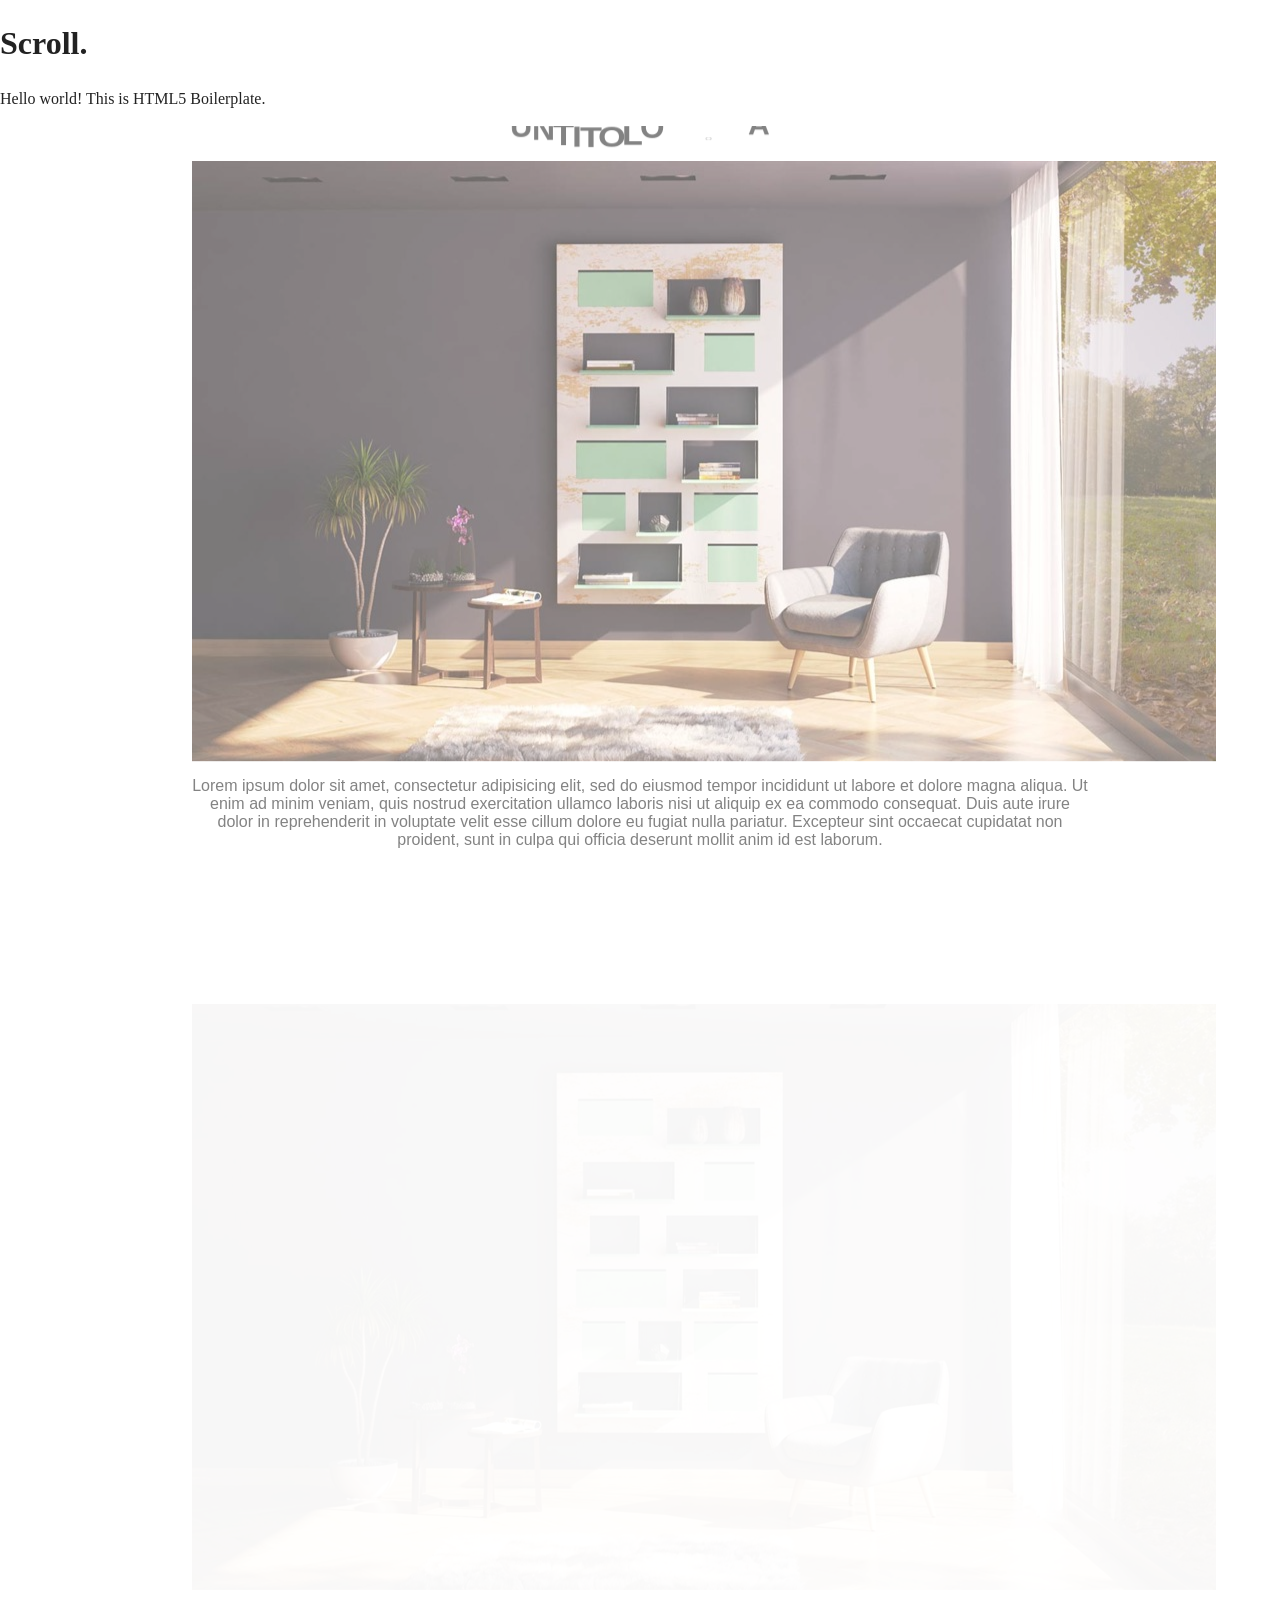
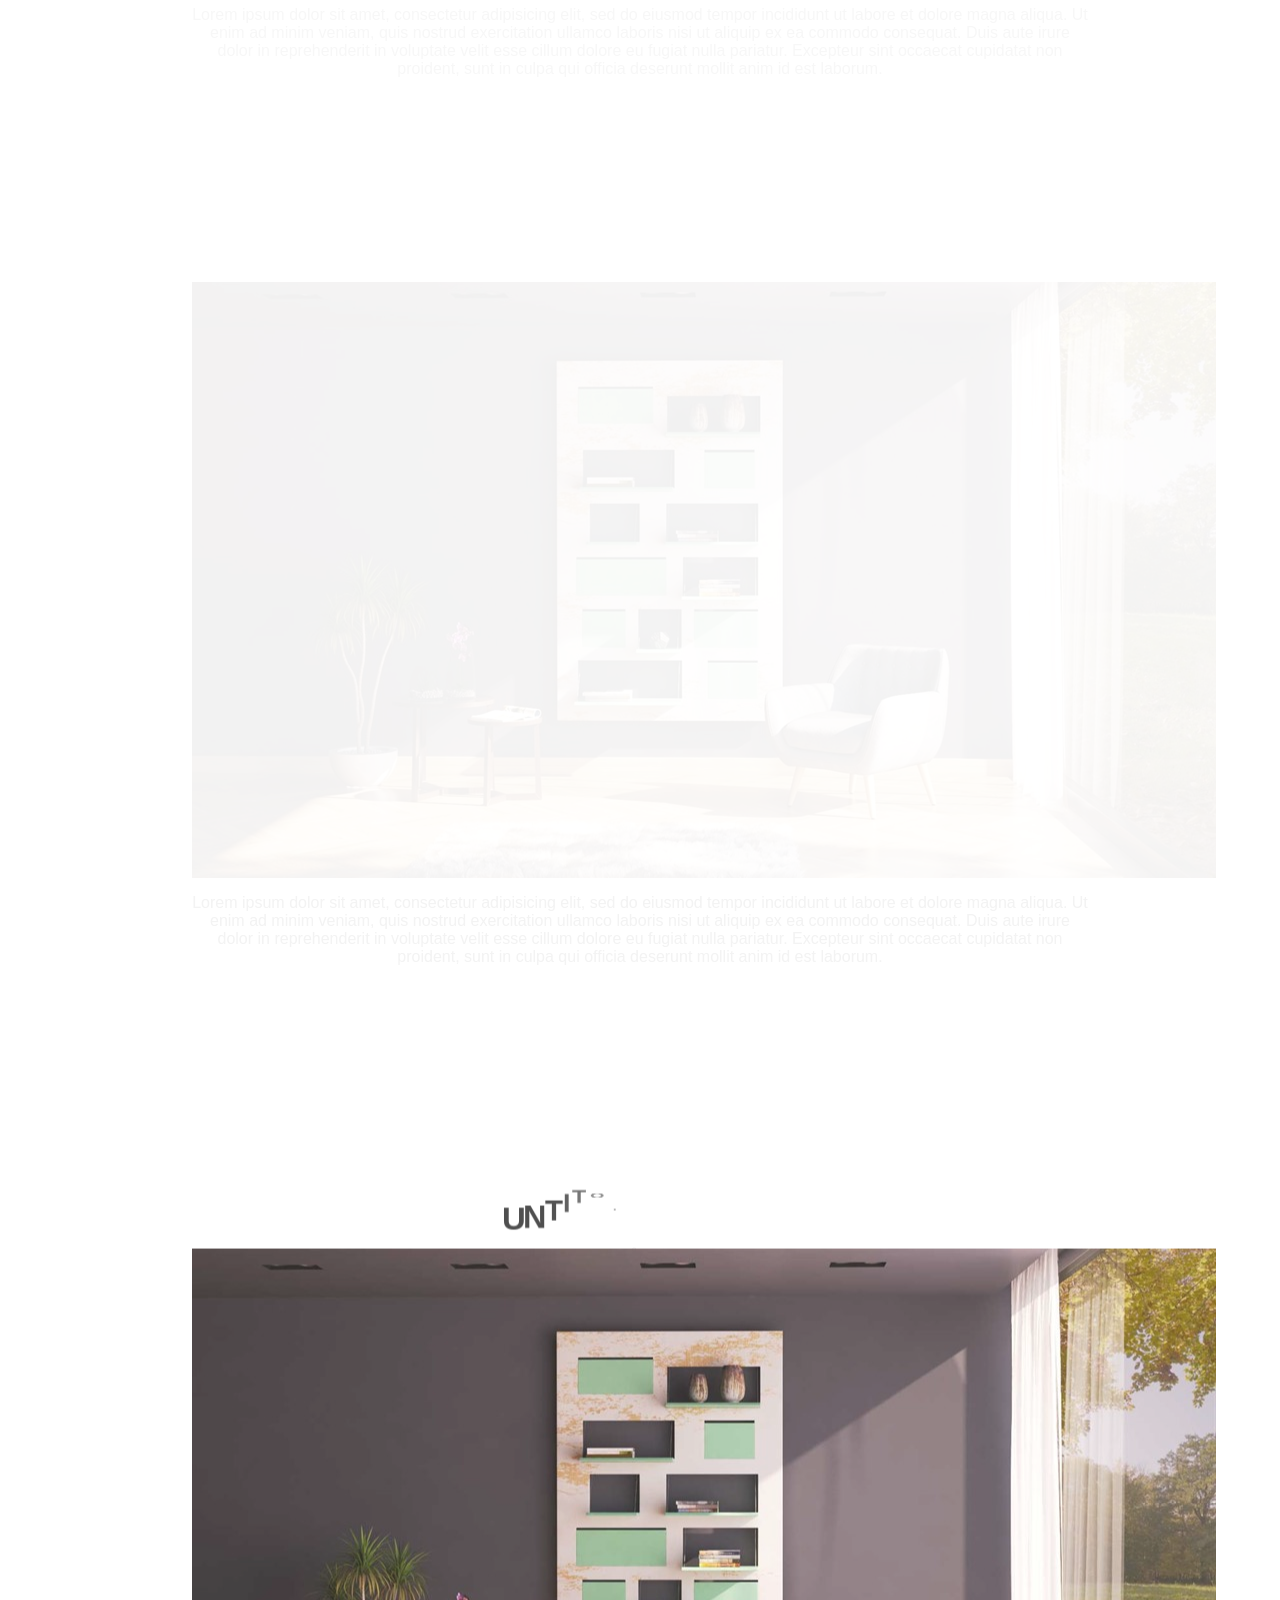
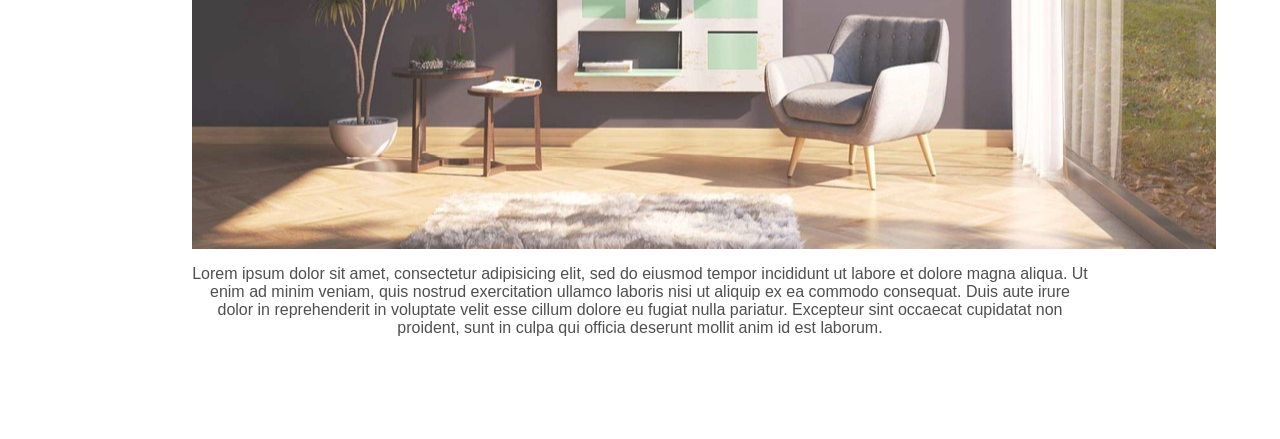
<file: animation-scroll/index.html>
<!doctype html>
<html class="no-js" lang="">
<head>
  <meta charset="utf-8">
  <meta http-equiv="x-ua-compatible" content="ie=edge">
  <title>HOMEPAGE</title>
  <meta name="description" content="">
  <meta name="viewport" content="width=device-width, initial-scale=1">

  <link rel="manifest" href="site.webmanifest">
  <link rel="apple-touch-icon" href="icon.png">
  <!-- Place favicon.ico in the root directory -->

  <link rel="stylesheet" href="css/normalize.css">
  <link rel="stylesheet" href="css/main.css">
</head>
<body>
  <!--[if lte IE 9]>
  <p class="browserupgrade">You are using an <strong>outdated</strong> browser. Please <a href="https://browsehappy.com/">upgrade your browser</a> to improve your experience and security.</p>
  <![endif]-->

  <div id="main">
    <!-- Add your site or application content here -->
    <h1>Scroll.</h1>
    <p>Hello world! This is HTML5 Boilerplate.</p>


    <div class="hide-scroll">
      <h1>Un titolo prova</h1>
      <img src="img/img.jpg" alt="bosco">
      <p>Lorem ipsum dolor sit amet, consectetur adipisicing elit, sed do eiusmod tempor incididunt ut labore et
        dolore magna aliqua. Ut enim ad minim veniam, quis nostrud exercitation ullamco laboris nisi ut aliquip ex ea commodo
        consequat. Duis aute irure dolor in reprehenderit in voluptate velit esse cillum dolore eu fugiat nulla pariatur.
        Excepteur sint occaecat cupidatat non proident, sunt in culpa qui officia deserunt mollit anim id est laborum.</p>
    </div>
    <div class="hide-scroll">
      <h1>Un titolo prova 2</h1>
      <img src="img/img.jpg" alt="bosco">
      <p>Lorem ipsum dolor sit amet, consectetur adipisicing elit, sed do eiusmod tempor incididunt ut labore et
        dolore magna aliqua. Ut enim ad minim veniam, quis nostrud exercitation ullamco laboris nisi ut aliquip ex ea commodo
        consequat. Duis aute irure dolor in reprehenderit in voluptate velit esse cillum dolore eu fugiat nulla pariatur.
        Excepteur sint occaecat cupidatat non proident, sunt in culpa qui officia deserunt mollit anim id est laborum.</p>
    </div>
    <div class="hide-scroll">
      <h1>Un titolo prova 3</h1>
      <img src="img/img.jpg" alt="bosco">
      <p>Lorem ipsum dolor sit amet, consectetur adipisicing elit, sed do eiusmod tempor incididunt ut labore et
        dolore magna aliqua. Ut enim ad minim veniam, quis nostrud exercitation ullamco laboris nisi ut aliquip ex ea commodo
        consequat. Duis aute irure dolor in reprehenderit in voluptate velit esse cillum dolore eu fugiat nulla pariatur.
        Excepteur sint occaecat cupidatat non proident, sunt in culpa qui officia deserunt mollit anim id est laborum.</p>
    </div>
    <div class="hide-scroll">
      <h1>Un titolo prova 4</h1>
      <img src="img/img.jpg" alt="bosco">
      <p>Lorem ipsum dolor sit amet, consectetur adipisicing elit, sed do eiusmod tempor incididunt ut labore et
        dolore magna aliqua. Ut enim ad minim veniam, quis nostrud exercitation ullamco laboris nisi ut aliquip ex ea commodo
        consequat. Duis aute irure dolor in reprehenderit in voluptate velit esse cillum dolore eu fugiat nulla pariatur.
        Excepteur sint occaecat cupidatat non proident, sunt in culpa qui officia deserunt mollit anim id est laborum.</p>
    </div>


    </div>
    <script src="js/vendor/detectizr.js"></script>
    <script src="js/vendor/modernizr-3.5.0.min.js"></script>
    <script src="https://code.jquery.com/jquery-3.2.1.min.js" crossorigin="anonymous"></script>
    <script>window.jQuery || document.write('<script src="js/vendor/jquery-3.2.1.min.js"><\/script>')</script>
    <script src="js/vendor/greensock-js/src/minified/TweenMax.min.js"></script>
    <script src="js/plugins.js"></script>
    <script src="js/main.js"></script>

    <!-- Google Analytics: change UA-XXXXX-Y to be your site's ID. -->
    <script>
    window.ga=function(){ga.q.push(arguments)};ga.q=[];ga.l=+new Date;
    ga('create','UA-XXXXX-Y','auto');ga('send','pageview')
    </script>
    <script src="https://www.google-analytics.com/analytics.js" async defer></script>
  </body>
  </html>
</file>
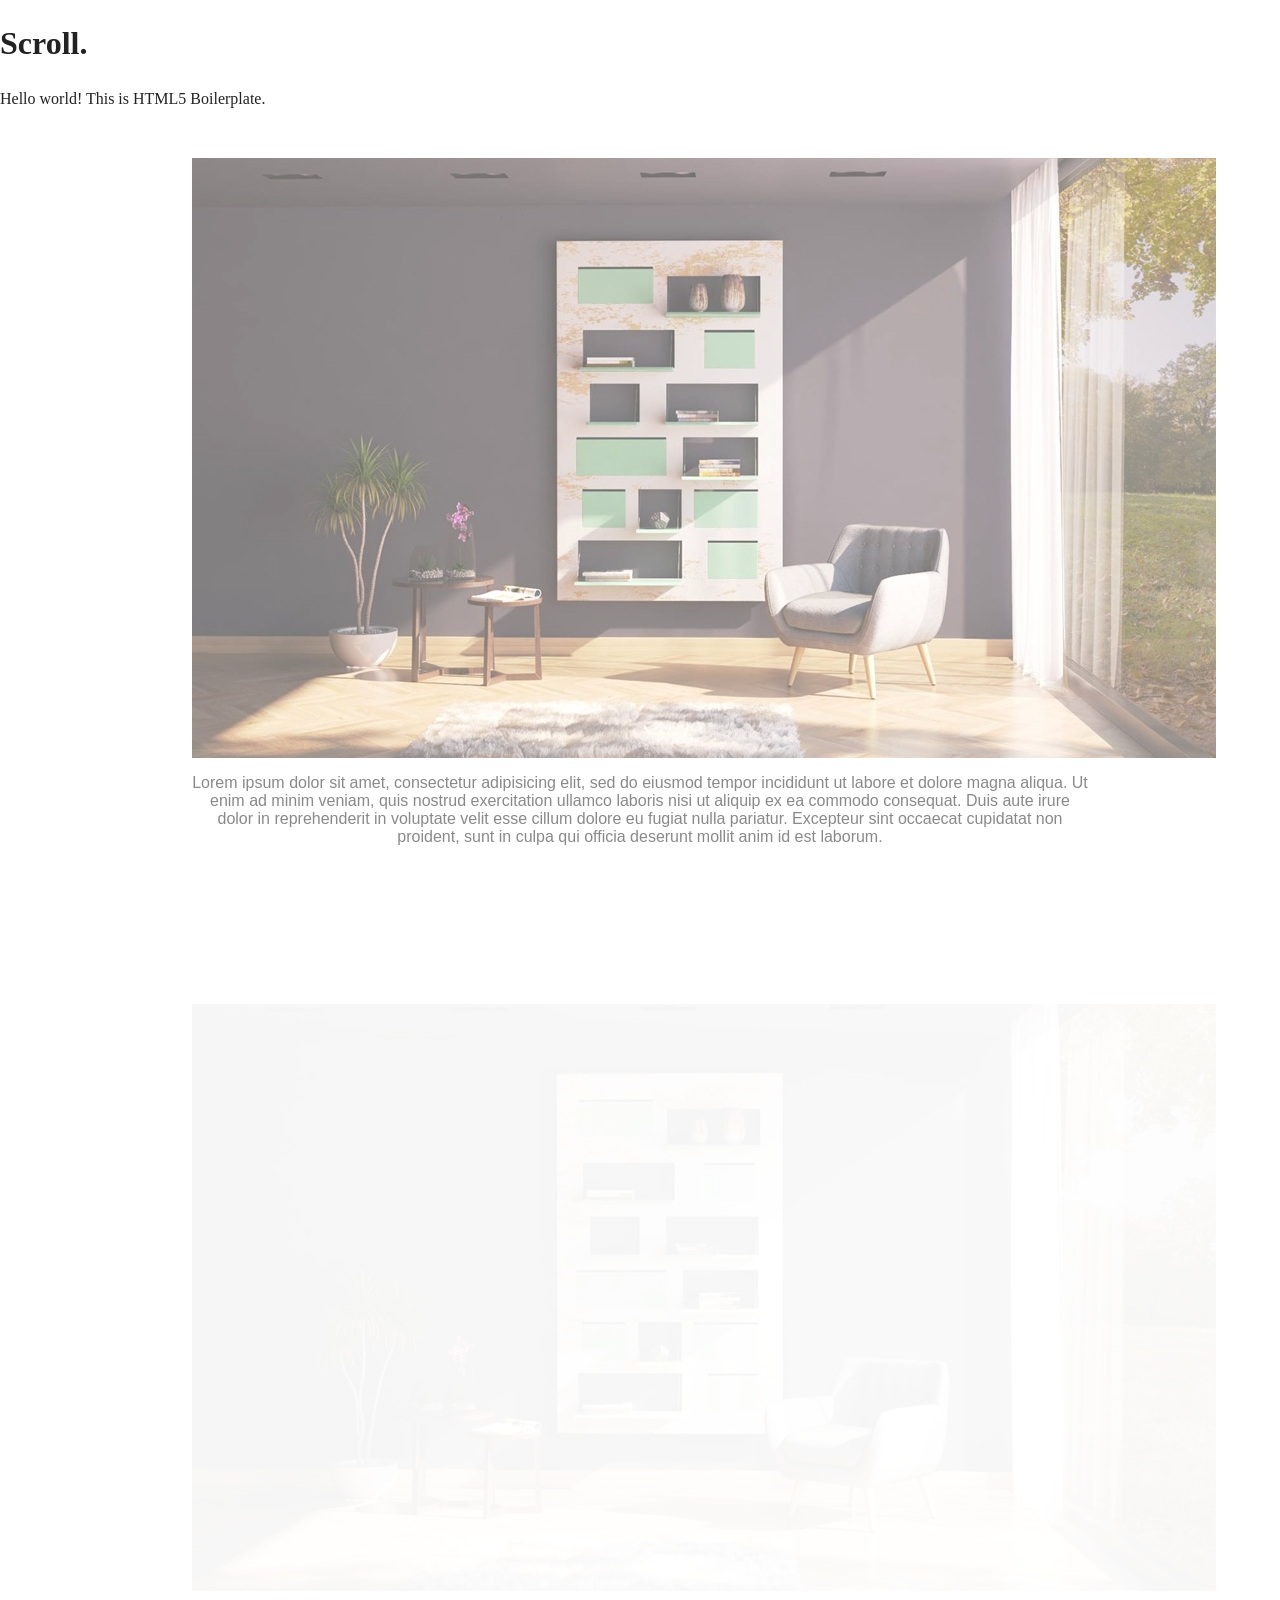
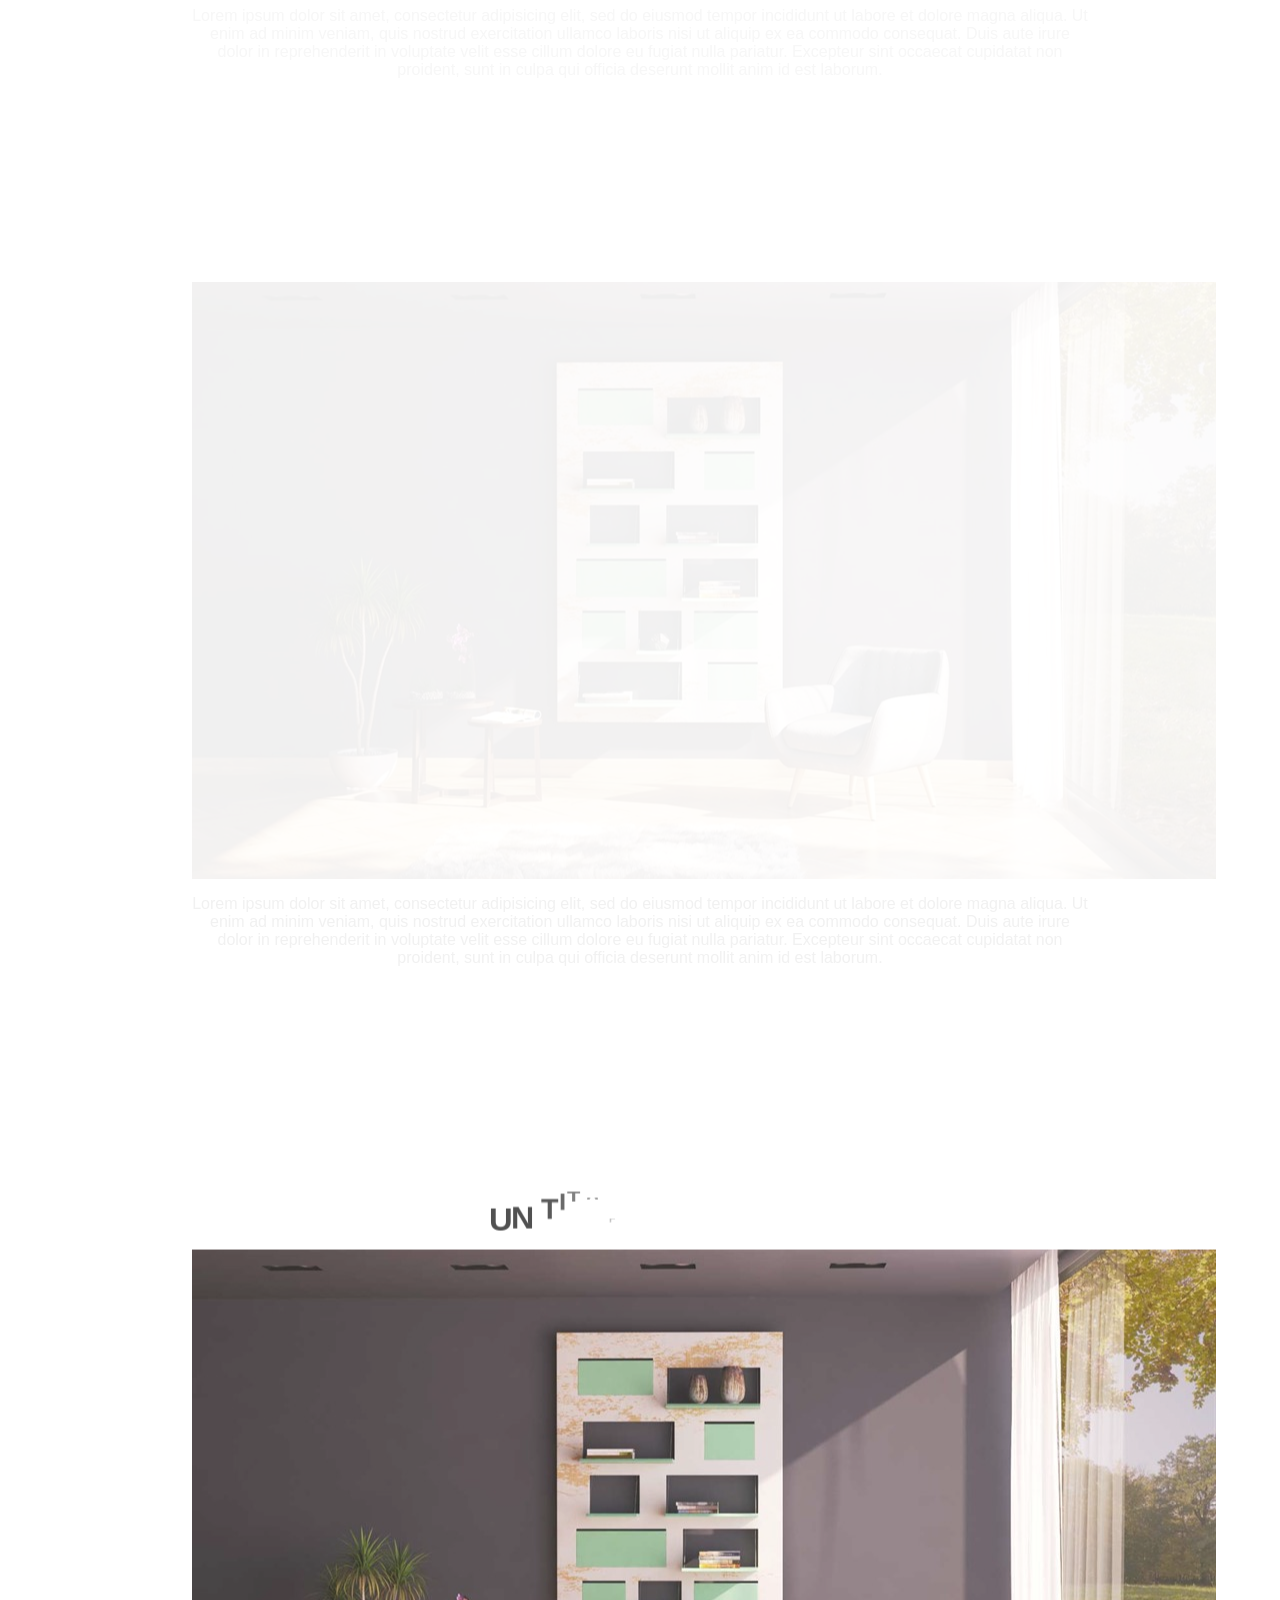
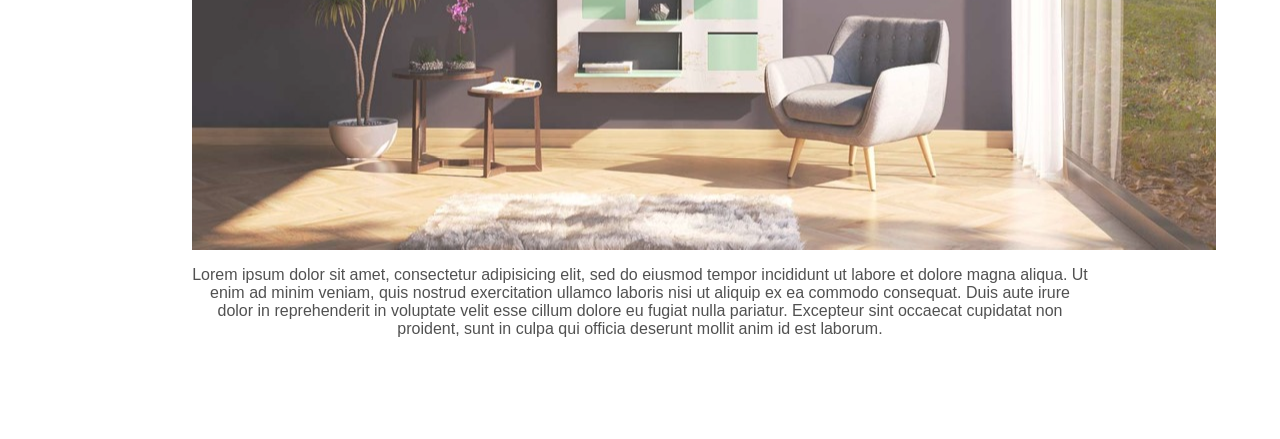
<file: split-text/animation-scroll/index.html>
<!doctype html>
<html class="no-js" lang="">
<head>
  <meta charset="utf-8">
  <meta http-equiv="x-ua-compatible" content="ie=edge">
  <title>HOMEPAGE</title>
  <meta name="description" content="">
  <meta name="viewport" content="width=device-width, initial-scale=1">

  <link rel="manifest" href="site.webmanifest">
  <link rel="apple-touch-icon" href="icon.png">
  <!-- Place favicon.ico in the root directory -->

  <link rel="stylesheet" href="css/normalize.css">
  <link rel="stylesheet" href="css/main.css">
</head>
<body>
  <!--[if lte IE 9]>
  <p class="browserupgrade">You are using an <strong>outdated</strong> browser. Please <a href="https://browsehappy.com/">upgrade your browser</a> to improve your experience and security.</p>
  <![endif]-->

  <div id="main">
    <!-- Add your site or application content here -->
    <h1>Scroll.</h1>
    <p>Hello world! This is HTML5 Boilerplate.</p>


    <div class="hide-scroll">
      <h1  id="t1">Un titolo prova</h1>
      <img src="img/img.jpg" alt="bosco">
      <p>Lorem ipsum dolor sit amet, consectetur adipisicing elit, sed do eiusmod tempor incididunt ut labore et
        dolore magna aliqua. Ut enim ad minim veniam, quis nostrud exercitation ullamco laboris nisi ut aliquip ex ea commodo
        consequat. Duis aute irure dolor in reprehenderit in voluptate velit esse cillum dolore eu fugiat nulla pariatur.
        Excepteur sint occaecat cupidatat non proident, sunt in culpa qui officia deserunt mollit anim id est laborum.</p>
    </div>
    <div class="hide-scroll">
      <h1 id="t2">Un titolo prova 2</h1>
      <img src="img/img.jpg" alt="bosco">
      <p>Lorem ipsum dolor sit amet, consectetur adipisicing elit, sed do eiusmod tempor incididunt ut labore et
        dolore magna aliqua. Ut enim ad minim veniam, quis nostrud exercitation ullamco laboris nisi ut aliquip ex ea commodo
        consequat. Duis aute irure dolor in reprehenderit in voluptate velit esse cillum dolore eu fugiat nulla pariatur.
        Excepteur sint occaecat cupidatat non proident, sunt in culpa qui officia deserunt mollit anim id est laborum.</p>
    </div>
    <div class="hide-scroll">
      <h1 id="t3">Un titolo prova 3</h1>
      <img src="img/img.jpg" alt="bosco">
      <p>Lorem ipsum dolor sit amet, consectetur adipisicing elit, sed do eiusmod tempor incididunt ut labore et
        dolore magna aliqua. Ut enim ad minim veniam, quis nostrud exercitation ullamco laboris nisi ut aliquip ex ea commodo
        consequat. Duis aute irure dolor in reprehenderit in voluptate velit esse cillum dolore eu fugiat nulla pariatur.
        Excepteur sint occaecat cupidatat non proident, sunt in culpa qui officia deserunt mollit anim id est laborum.</p>
    </div>
    <div class="hide-scroll">
      <h1  id="t4">Un titolo prova 4</h1>
      <img src="img/img.jpg" alt="bosco">
      <p>Lorem ipsum dolor sit amet, consectetur adipisicing elit, sed do eiusmod tempor incididunt ut labore et
        dolore magna aliqua. Ut enim ad minim veniam, quis nostrud exercitation ullamco laboris nisi ut aliquip ex ea commodo
        consequat. Duis aute irure dolor in reprehenderit in voluptate velit esse cillum dolore eu fugiat nulla pariatur.
        Excepteur sint occaecat cupidatat non proident, sunt in culpa qui officia deserunt mollit anim id est laborum.</p>
    </div>


    </div>
    <script src="js/vendor/detectizr.js"></script>
    <script src="js/vendor/modernizr-3.5.0.min.js"></script>
    <script src="https://code.jquery.com/jquery-3.2.1.min.js" crossorigin="anonymous"></script>
    <script>window.jQuery || document.write('<script src="js/vendor/jquery-3.2.1.min.js"><\/script>')</script>
    <script src="js/vendor/greensock-js/src/minified/TweenMax.min.js"></script>
    <script src="js/plugins.js"></script>
    <script src="js/main.js"></script>

    <!-- Google Analytics: change UA-XXXXX-Y to be your site's ID. -->
    <script>
    window.ga=function(){ga.q.push(arguments)};ga.q=[];ga.l=+new Date;
    ga('create','UA-XXXXX-Y','auto');ga('send','pageview')
    </script>
    <script src="https://www.google-analytics.com/analytics.js" async defer></script>
  </body>
  </html>
</file>
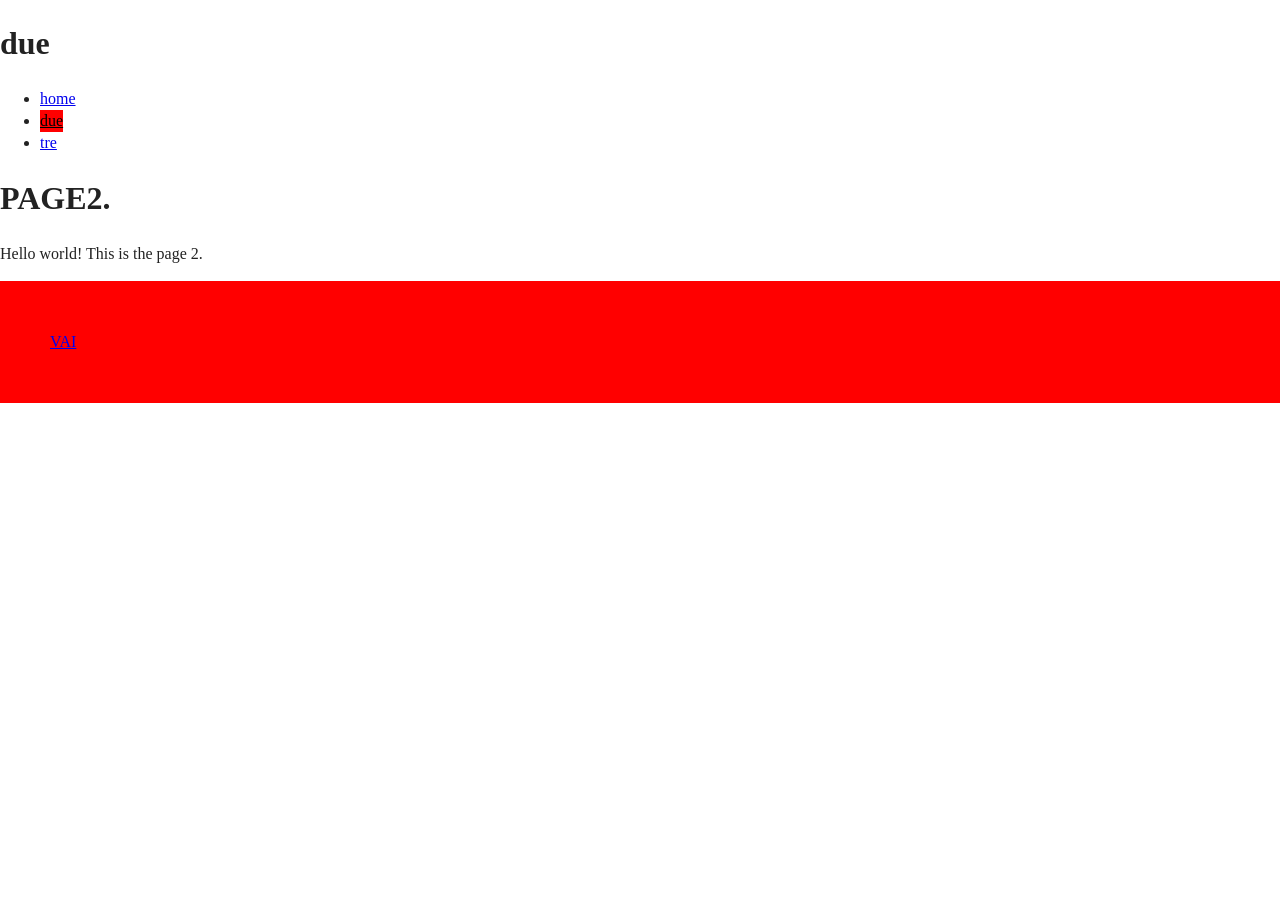
<file: animation-scroll/page2.html>
<!doctype html>
<html class="no-js" lang="">
    <head>
        <meta charset="utf-8">
        <meta http-equiv="x-ua-compatible" content="ie=edge">
        <title>PAGE2</title>
        <meta name="description" content="">
        <meta name="viewport" content="width=device-width, initial-scale=1">

        <link rel="manifest" href="site.webmanifest">
        <link rel="apple-touch-icon" href="icon.png">
        <!-- Place favicon.ico in the root directory -->

        <link rel="stylesheet" href="css/normalize.css">
        <link rel="stylesheet" href="css/main.css">
    </head>
    <body>
        <!--[if lte IE 9]>
            <p class="browserupgrade">You are using an <strong>outdated</strong> browser. Please <a href="https://browsehappy.com/">upgrade your browser</a> to improve your experience and security.</p>
        <![endif]-->
        <h1>due</h1>
        <header>
        	<ul>
        		<li><a href="index.html">home</a></li>
        		<li><a href="page2.html" class="current">due</a></li>
        		<li><a href="page3.html">tre</a></li>
        	</ul>
        </header>
		<div id="main">
        <!-- Add your site or application content here -->
        	<h1>PAGE2.</h1>
        	<p>Hello world! This is the page 2.</p>
          <a href="index.html" class="stdBtn" style="background:red;display:block;padding:50px;">VAI</a>
        </div>
        <script src="js/vendor/modernizr-3.5.0.min.js"></script>
        <script src="https://code.jquery.com/jquery-3.2.1.min.js" integrity="sha256-hwg4gsxgFZhOsEEamdOYGBf13FyQuiTwlAQgxVSNgt4=" crossorigin="anonymous"></script>
        <script>window.jQuery || document.write('<script src="js/vendor/jquery-3.2.1.min.js"><\/script>')</script>
        <script src="js/plugins.js"></script>
        <script src="js/main.js"></script>

        <!-- Google Analytics: change UA-XXXXX-Y to be your site's ID. -->
        <script>
            window.ga=function(){ga.q.push(arguments)};ga.q=[];ga.l=+new Date;
            ga('create','UA-XXXXX-Y','auto');ga('send','pageview')
        </script>
        <script src="https://www.google-analytics.com/analytics.js" async defer></script>
    </body>
</html>
</file>
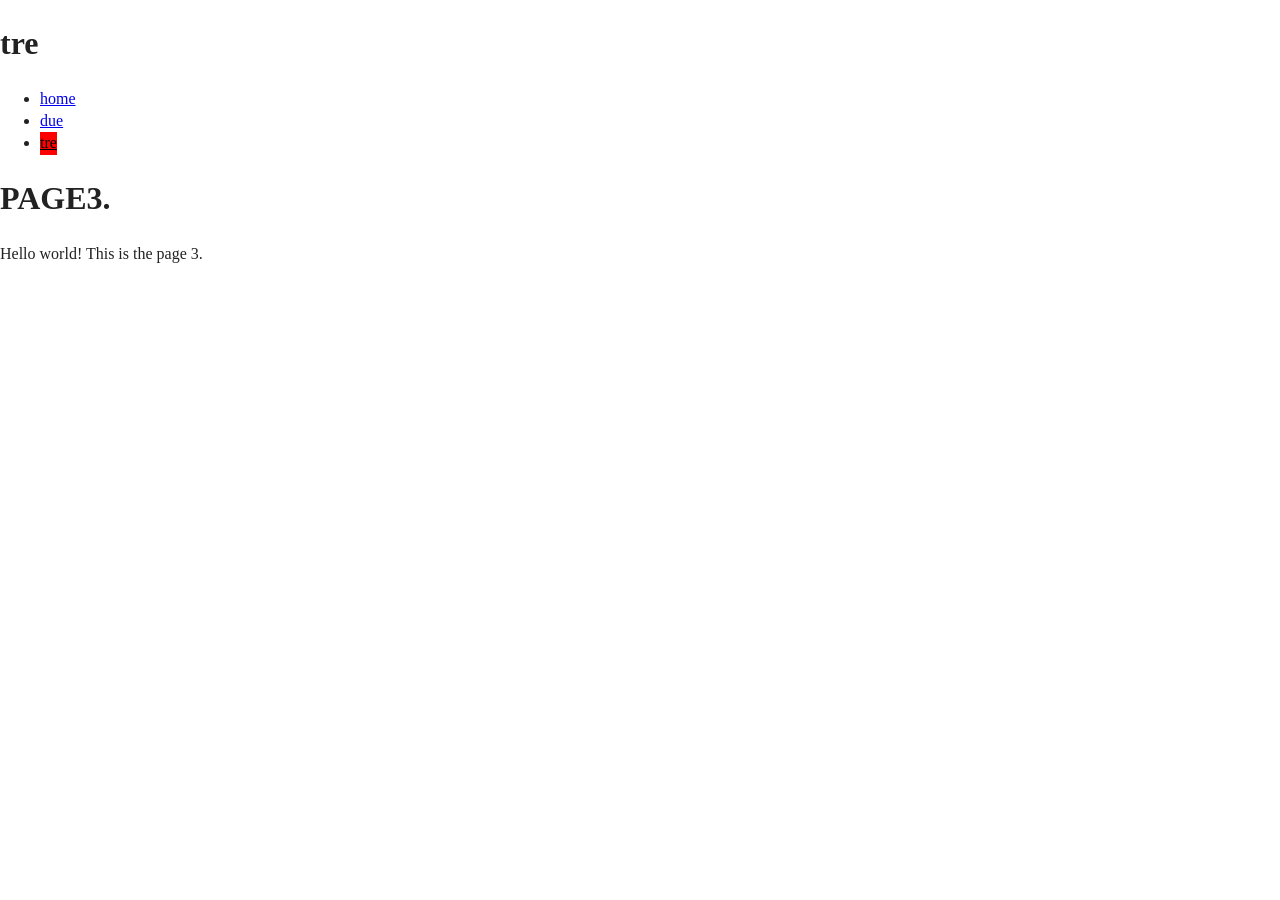
<file: animation-scroll/page3.html>
<!doctype html>
<html class="no-js" lang="">
    <head>
        <meta charset="utf-8">
        <meta http-equiv="x-ua-compatible" content="ie=edge">
        <title>PAGE3</title>
        <meta name="description" content="">
        <meta name="viewport" content="width=device-width, initial-scale=1">

        <link rel="manifest" href="site.webmanifest">
        <link rel="apple-touch-icon" href="icon.png">
        <!-- Place favicon.ico in the root directory -->

        <link rel="stylesheet" href="css/normalize.css">
        <link rel="stylesheet" href="css/main.css">
    </head>
    <body>
        <!--[if lte IE 9]>
            <p class="browserupgrade">You are using an <strong>outdated</strong> browser. Please <a href="https://browsehappy.com/">upgrade your browser</a> to improve your experience and security.</p>
        <![endif]-->
        <h1>tre</h1>
        <header>
        	<ul>
        		<li><a href="index.html">home</a></li>
        		<li><a href="page2.html">due</a></li>
        		<li><a href="page3.html" class="current">tre</a></li>
        	</ul>
        </header>
		<div id="main">
        <!-- Add your site or application content here -->
        	<h1>PAGE3.</h1>
        	<p>Hello world! This is the page 3.</p>
        </div>
        <script src="js/vendor/modernizr-3.5.0.min.js"></script>
        <script src="https://code.jquery.com/jquery-3.2.1.min.js" integrity="sha256-hwg4gsxgFZhOsEEamdOYGBf13FyQuiTwlAQgxVSNgt4=" crossorigin="anonymous"></script>
        <script>window.jQuery || document.write('<script src="js/vendor/jquery-3.2.1.min.js"><\/script>')</script>
        <script src="js/plugins.js"></script>
        <script src="js/main.js"></script>

        <!-- Google Analytics: change UA-XXXXX-Y to be your site's ID. -->
        <script>
            window.ga=function(){ga.q.push(arguments)};ga.q=[];ga.l=+new Date;
            ga('create','UA-XXXXX-Y','auto');ga('send','pageview')
        </script>
        <script src="https://www.google-analytics.com/analytics.js" async defer></script>
    </body>
</html>
</file>
<file: animation-scroll/css/main.css>
/*! HTML5 Boilerplate v6.0.1 | MIT License | https://html5boilerplate.com/ */

/*
 * What follows is the result of much research on cross-browser styling.
 * Credit left inline and big thanks to Nicolas Gallagher, Jonathan Neal,
 * Kroc Camen, and the H5BP dev community and team.
 */

/* ==========================================================================
   Base styles: opinionated defaults
   ========================================================================== */

html {
    color: #222;
    font-size: 1em;
    line-height: 1.4;
}

/*
 * Remove text-shadow in selection highlight:
 * https://twitter.com/miketaylr/status/12228805301
 *
 * Vendor-prefixed and regular ::selection selectors cannot be combined:
 * https://stackoverflow.com/a/16982510/7133471
 *
 * Customize the background color to match your design.
 */

::-moz-selection {
    background: #b3d4fc;
    text-shadow: none;
}

::selection {
    background: #b3d4fc;
    text-shadow: none;
}

/*
 * A better looking default horizontal rule
 */

hr {
    display: block;
    height: 1px;
    border: 0;
    border-top: 1px solid #ccc;
    margin: 1em 0;
    padding: 0;
}

/*
 * Remove the gap between audio, canvas, iframes,
 * images, videos and the bottom of their containers:
 * https://github.com/h5bp/html5-boilerplate/issues/440
 */

audio,
canvas,
iframe,
img,
svg,
video {
    vertical-align: middle;
}

/*
 * Remove default fieldset styles.
 */

fieldset {
    border: 0;
    margin: 0;
    padding: 0;
}

/*
 * Allow only vertical resizing of textareas.
 */

textarea {
    resize: vertical;
}

/* ==========================================================================
   Browser Upgrade Prompt
   ========================================================================== */

.browserupgrade {
    margin: 0.2em 0;
    background: #ccc;
    color: #000;
    padding: 0.2em 0;
}

/* ==========================================================================
   Author's custom styles
   ========================================================================== */



.current {
	display:inline-block;
	background:red;
	color:#000;
}

.hide-scroll {
  width: 70%;
  padding-left: 15%;
  padding-right: 15%;
  text-align: center;
  opacity: 1;
  margin-bottom: 50px;
  padding-bottom: 50px;
  color: #333;
  overflow: hidden;
}
.hide-scroll h1{
  text-transform: uppercase;
  opacity: 0;
  font: 800 30px helvetica, sans-serif;
}
.hide-scroll p{
  opacity: 0;
  font: 400 16px helvetica, sans-serif;
}
.hide-scroll img{
  opacity: 0;
}
.hide-scroll.show {}

span{
  display: inline-block;
  position: relative;
}













/* ==========================================================================
   Helper classes
   ========================================================================== */

/*
 * Hide visually and from screen readers
 */

.hidden {
    display: none !important;
}

/*
 * Hide only visually, but have it available for screen readers:
 * https://snook.ca/archives/html_and_css/hiding-content-for-accessibility
 *
 * 1. For long content, line feeds are not interpreted as spaces and small width
 *    causes content to wrap 1 word per line:
 *    https://medium.com/@jessebeach/beware-smushed-off-screen-accessible-text-5952a4c2cbfe
 */

.visuallyhidden {
    border: 0;
    clip: rect(0 0 0 0);
    -webkit-clip-path: inset(50%);
    clip-path: inset(50%);
    height: 1px;
    margin: -1px;
    overflow: hidden;
    padding: 0;
    position: absolute;
    width: 1px;
    white-space: nowrap; /* 1 */
}

/*
 * Extends the .visuallyhidden class to allow the element
 * to be focusable when navigated to via the keyboard:
 * https://www.drupal.org/node/897638
 */

.visuallyhidden.focusable:active,
.visuallyhidden.focusable:focus {
    clip: auto;
    -webkit-clip-path: none;
    clip-path: none;
    height: auto;
    margin: 0;
    overflow: visible;
    position: static;
    width: auto;
    white-space: inherit;
}

/*
 * Hide visually and from screen readers, but maintain layout
 */

.invisible {
    visibility: hidden;
}

/*
 * Clearfix: contain floats
 *
 * For modern browsers
 * 1. The space content is one way to avoid an Opera bug when the
 *    `contenteditable` attribute is included anywhere else in the document.
 *    Otherwise it causes space to appear at the top and bottom of elements
 *    that receive the `clearfix` class.
 * 2. The use of `table` rather than `block` is only necessary if using
 *    `:before` to contain the top-margins of child elements.
 */

.clearfix:before,
.clearfix:after {
    content: " "; /* 1 */
    display: table; /* 2 */
}

.clearfix:after {
    clear: both;
}

/* ==========================================================================
   EXAMPLE Media Queries for Responsive Design.
   These examples override the primary ('mobile first') styles.
   Modify as content requires.
   ========================================================================== */

@media only screen and (min-width: 35em) {
    /* Style adjustments for viewports that meet the condition */
}

@media print,
       (-webkit-min-device-pixel-ratio: 1.25),
       (min-resolution: 1.25dppx),
       (min-resolution: 120dpi) {
    /* Style adjustments for high resolution devices */
}

/* ==========================================================================
   Print styles.
   Inlined to avoid the additional HTTP request:
   http://www.phpied.com/delay-loading-your-print-css/
   ========================================================================== */

@media print {
    *,
    *:before,
    *:after {
        background: transparent !important;
        color: #000 !important; /* Black prints faster:
                                   http://www.sanbeiji.com/archives/953 */
        box-shadow: none !important;
        text-shadow: none !important;
    }

    a,
    a:visited {
        text-decoration: underline;
    }

    a[href]:after {
        content: " (" attr(href) ")";
    }

    abbr[title]:after {
        content: " (" attr(title) ")";
    }

    /*
     * Don't show links that are fragment identifiers,
     * or use the `javascript:` pseudo protocol
     */

    a[href^="#"]:after,
    a[href^="javascript:"]:after {
        content: "";
    }

    pre {
        white-space: pre-wrap !important;
    }
    pre,
    blockquote {
        border: 1px solid #999;
        page-break-inside: avoid;
    }

    /*
     * Printing Tables:
     * http://css-discuss.incutio.com/wiki/Printing_Tables
     */

    thead {
        display: table-header-group;
    }

    tr,
    img {
        page-break-inside: avoid;
    }

    p,
    h2,
    h3 {
        orphans: 3;
        widows: 3;
    }

    h2,
    h3 {
        page-break-after: avoid;
    }
}
</file>
<file: split-text/animation-scroll/css/main.css>
/*! HTML5 Boilerplate v6.0.1 | MIT License | https://html5boilerplate.com/ */

/*
 * What follows is the result of much research on cross-browser styling.
 * Credit left inline and big thanks to Nicolas Gallagher, Jonathan Neal,
 * Kroc Camen, and the H5BP dev community and team.
 */

/* ==========================================================================
   Base styles: opinionated defaults
   ========================================================================== */

html {
    color: #222;
    font-size: 1em;
    line-height: 1.4;
}

/*
 * Remove text-shadow in selection highlight:
 * https://twitter.com/miketaylr/status/12228805301
 *
 * Vendor-prefixed and regular ::selection selectors cannot be combined:
 * https://stackoverflow.com/a/16982510/7133471
 *
 * Customize the background color to match your design.
 */

::-moz-selection {
    background: #b3d4fc;
    text-shadow: none;
}

::selection {
    background: #b3d4fc;
    text-shadow: none;
}

/*
 * A better looking default horizontal rule
 */

hr {
    display: block;
    height: 1px;
    border: 0;
    border-top: 1px solid #ccc;
    margin: 1em 0;
    padding: 0;
}

/*
 * Remove the gap between audio, canvas, iframes,
 * images, videos and the bottom of their containers:
 * https://github.com/h5bp/html5-boilerplate/issues/440
 */

audio,
canvas,
iframe,
img,
svg,
video {
    vertical-align: middle;
}

/*
 * Remove default fieldset styles.
 */

fieldset {
    border: 0;
    margin: 0;
    padding: 0;
}

/*
 * Allow only vertical resizing of textareas.
 */

textarea {
    resize: vertical;
}

/* ==========================================================================
   Browser Upgrade Prompt
   ========================================================================== */

.browserupgrade {
    margin: 0.2em 0;
    background: #ccc;
    color: #000;
    padding: 0.2em 0;
}

/* ==========================================================================
   Author's custom styles
   ========================================================================== */



.current {
	display:inline-block;
	background:red;
	color:#000;
}

.hide-scroll {
  width: 70%;
  padding-left: 15%;
  padding-right: 15%;
  text-align: center;
  opacity: 1;
  margin-bottom: 50px;
  padding-bottom: 50px;
  color: #333;
  overflow: hidden;
}
.hide-scroll h1{
  text-transform: uppercase;
  opacity: 0;
  font: 800 30px helvetica, sans-serif;
}
.hide-scroll p{
  opacity: 0;
  font: 400 16px helvetica, sans-serif;
}
.hide-scroll img{
  opacity: 0;
}
.hide-scroll.show {}

span{
  display: inline-block;
  white-space: pre;
  perspective: 400;
}













/* ==========================================================================
   Helper classes
   ========================================================================== */

/*
 * Hide visually and from screen readers
 */

.hidden {
    display: none !important;
}

/*
 * Hide only visually, but have it available for screen readers:
 * https://snook.ca/archives/html_and_css/hiding-content-for-accessibility
 *
 * 1. For long content, line feeds are not interpreted as spaces and small width
 *    causes content to wrap 1 word per line:
 *    https://medium.com/@jessebeach/beware-smushed-off-screen-accessible-text-5952a4c2cbfe
 */

.visuallyhidden {
    border: 0;
    clip: rect(0 0 0 0);
    -webkit-clip-path: inset(50%);
    clip-path: inset(50%);
    height: 1px;
    margin: -1px;
    overflow: hidden;
    padding: 0;
    position: absolute;
    width: 1px;
    white-space: nowrap; /* 1 */
}

/*
 * Extends the .visuallyhidden class to allow the element
 * to be focusable when navigated to via the keyboard:
 * https://www.drupal.org/node/897638
 */

.visuallyhidden.focusable:active,
.visuallyhidden.focusable:focus {
    clip: auto;
    -webkit-clip-path: none;
    clip-path: none;
    height: auto;
    margin: 0;
    overflow: visible;
    position: static;
    width: auto;
    white-space: inherit;
}

/*
 * Hide visually and from screen readers, but maintain layout
 */

.invisible {
    visibility: hidden;
}

/*
 * Clearfix: contain floats
 *
 * For modern browsers
 * 1. The space content is one way to avoid an Opera bug when the
 *    `contenteditable` attribute is included anywhere else in the document.
 *    Otherwise it causes space to appear at the top and bottom of elements
 *    that receive the `clearfix` class.
 * 2. The use of `table` rather than `block` is only necessary if using
 *    `:before` to contain the top-margins of child elements.
 */

.clearfix:before,
.clearfix:after {
    content: " "; /* 1 */
    display: table; /* 2 */
}

.clearfix:after {
    clear: both;
}

/* ==========================================================================
   EXAMPLE Media Queries for Responsive Design.
   These examples override the primary ('mobile first') styles.
   Modify as content requires.
   ========================================================================== */

@media only screen and (min-width: 35em) {
    /* Style adjustments for viewports that meet the condition */
}

@media print,
       (-webkit-min-device-pixel-ratio: 1.25),
       (min-resolution: 1.25dppx),
       (min-resolution: 120dpi) {
    /* Style adjustments for high resolution devices */
}

/* ==========================================================================
   Print styles.
   Inlined to avoid the additional HTTP request:
   http://www.phpied.com/delay-loading-your-print-css/
   ========================================================================== */

@media print {
    *,
    *:before,
    *:after {
        background: transparent !important;
        color: #000 !important; /* Black prints faster:
                                   http://www.sanbeiji.com/archives/953 */
        box-shadow: none !important;
        text-shadow: none !important;
    }

    a,
    a:visited {
        text-decoration: underline;
    }

    a[href]:after {
        content: " (" attr(href) ")";
    }

    abbr[title]:after {
        content: " (" attr(title) ")";
    }

    /*
     * Don't show links that are fragment identifiers,
     * or use the `javascript:` pseudo protocol
     */

    a[href^="#"]:after,
    a[href^="javascript:"]:after {
        content: "";
    }

    pre {
        white-space: pre-wrap !important;
    }
    pre,
    blockquote {
        border: 1px solid #999;
        page-break-inside: avoid;
    }

    /*
     * Printing Tables:
     * http://css-discuss.incutio.com/wiki/Printing_Tables
     */

    thead {
        display: table-header-group;
    }

    tr,
    img {
        page-break-inside: avoid;
    }

    p,
    h2,
    h3 {
        orphans: 3;
        widows: 3;
    }

    h2,
    h3 {
        page-break-after: avoid;
    }
}
</file>
